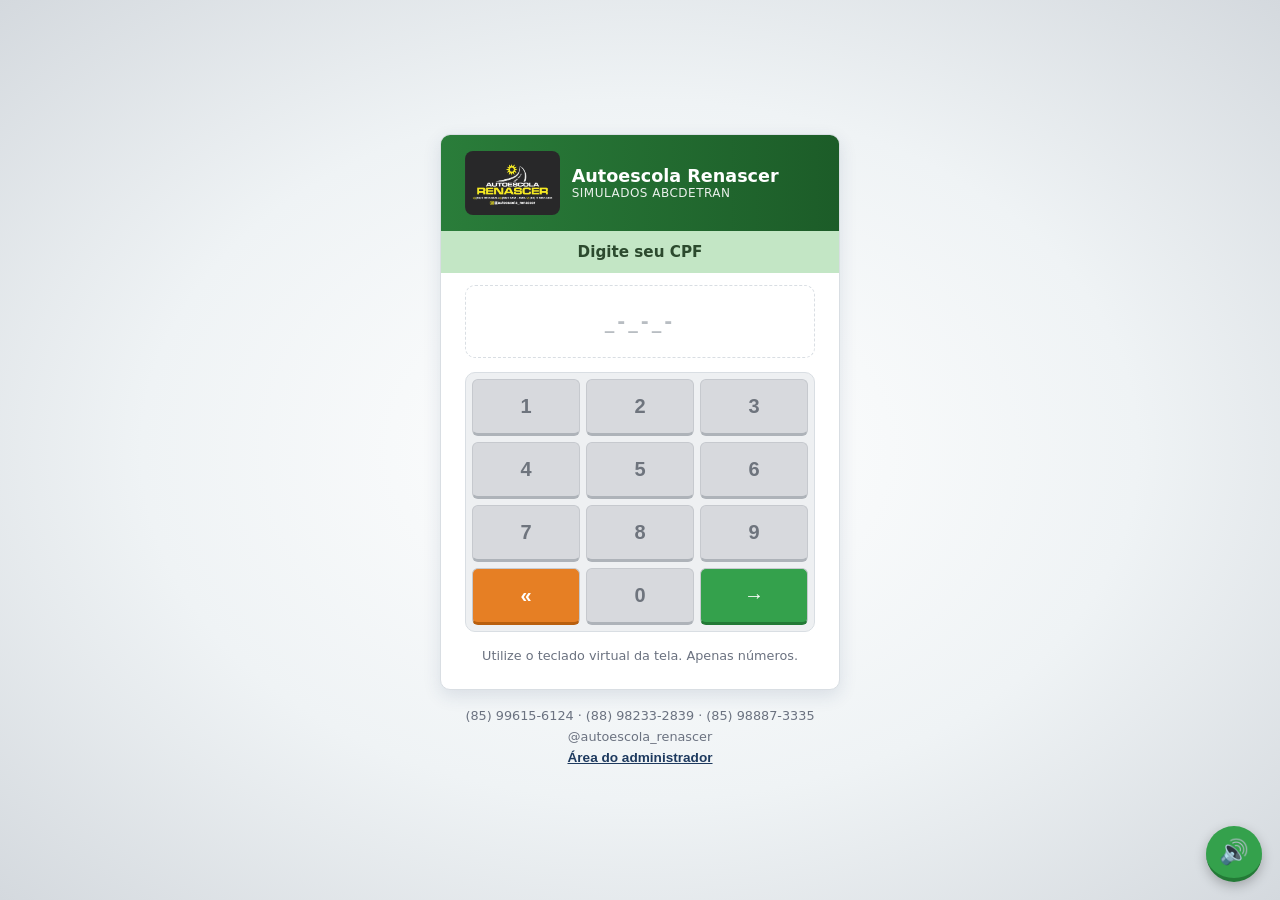
<file: index.html>
<!DOCTYPE html>
<html lang="pt-BR">
<head>
  <meta charset="UTF-8">
  <meta name="viewport" content="width=device-width, initial-scale=1.0">
  <title data-titulo="Simulados ABCDETRAN">Autoescola Renascer — Simulados ABCDETRAN</title>
  <link rel="stylesheet" href="css/style.css">
</head>
<body class="page-login">

  <div class="login-wrap">
    <div class="login-card">
      <div class="login-topo">
        <img class="logo-img" data-escola="logo" src="assets/logo_renascer.png" onerror="this.onerror=null;this.src='assets/logo-renascer.svg'" alt="Autoescola Renascer">
        <div>
          <h1 data-escola="nome">Autoescola Renascer</h1>
          <p data-escola="slogan">SIMULADOS ABCDETRAN</p>
        </div>
      </div>

      <div class="login-corpo">
        <p class="titulo-digitos" data-audio>Digite seu CPF</p>
        <div class="cpf-display vazio" id="cpf-display">_-_-_-</div>
        <small id="erro-cpf" class="erro" hidden></small>

        <div class="teclado" id="teclado">
          <button class="tecla" data-num="1">1</button>
          <button class="tecla" data-num="2">2</button>
          <button class="tecla" data-num="3">3</button>
          <button class="tecla" data-num="4">4</button>
          <button class="tecla" data-num="5">5</button>
          <button class="tecla" data-num="6">6</button>
          <button class="tecla" data-num="7">7</button>
          <button class="tecla" data-num="8">8</button>
          <button class="tecla" data-num="9">9</button>
          <button class="tecla apagar" id="tecla-apagar" title="Apagar">«</button>
          <button class="tecla" data-num="0">0</button>
          <button class="tecla entrar" id="tecla-entrar" title="Entrar">→</button>
        </div>

        <p class="login-ajuda" data-audio>Utilize o teclado virtual da tela. Apenas números.</p>
      </div>
    </div>

    <footer class="login-footer">
      <p class="login-contato" data-escola="contato">(85) 99615-6124 · (88) 98233-2839 · (85) 98887-3335<br>@autoescola_renascer</p>
      <button id="link-admin" class="btn-link">Área do administrador</button>
    </footer>
  </div>

  <!-- Modal login admin -->
  <div class="modal-overlay" id="modal-admin" hidden>
    <div class="modal">
      <h2>Acesso do administrador</h2>
      <form id="form-admin" autocomplete="off">
        <label for="usuario">Usuário</label>
        <input type="text" id="usuario" required>
        <label for="senha">Senha</label>
        <input type="password" id="senha" required>
        <small id="erro-admin" class="erro" hidden></small>
        <div class="modal-acoes">
          <button type="button" class="btn btn-secundario" id="fechar-modal">Cancelar</button>
          <button type="submit" class="btn btn-primario">Entrar</button>
        </div>
      </form>
    </div>
  </div>

  <script src="js/config.js"></script>
  <script src="js/banco-questoes.js"></script>
  <script src="js/placas.js"></script>
  <script src="js/db.js"></script>
  <script src="js/auth.js"></script>
  <script src="js/main.js"></script>
  <script src="js/audio.js"></script>
  <script src="js/escola-dados.js"></script>
  <script src="js/escola.js"></script>
</body>
</html>
</file>
<file: css/style.css>
/* =========================================================
   Auto Escola ABCDETRAN — tema ABCDETRAN (guia oficial)
   Paleta extraída do layout:
   Verde Entrar  #34A14C / esc #237A36 · Laranja Confirmar #E67F24 / esc #B95F0E
   Azul Avançar  #2F66AC / esc #1D4A86 · Fundo #EFF3F5
   Zona Contexto #C3E6C5 · Zona Decisão #FCE0A6 · Zona Navegação #A9C6E6
   Aviso vermelho #C62828 · Título azul-escuro #1E3A5F
   ========================================================= */
:root {
  --verde: #34a14c;
  --verde-esc: #237a36;
  --verde-header: #2a7d3a;
  --verde-header-esc: #1c5c28;
  --verde-claro: #c3e6c5;
  --verde-claro-borda: #8fc795;
  --laranja: #e67f24;
  --laranja-esc: #b95f0e;
  --laranja-claro: #fde0ae;
  --azul: #2f66ac;
  --azul-esc: #1d4a86;
  --azul-claro: #a9c6e6;
  --azul-titulo: #1e3a5f;
  --bege: #fce0a6;
  --bege-borda: #e9bd6b;
  --fundo: #eff3f5;
  --card: #ffffff;
  --texto: #1e1e1e;
  --texto-suave: #6b7280;
  --borda: #d9dee3;
  --tecla-cinza: #d7d9dd;
  --tecla-texto: #6e747d;
  --erro: #c62828;
  --ok: #237a36;
  --amarelo-detran: #f5b301;
  --sombra: 0 6px 18px rgba(30, 58, 95, .12);
  --raio: 10px;
  /* compatibilidade com código antigo (vermelho/amarelo/preto) */
  --vermelho: #34a14c;
  --vermelho-esc: #237a36;
  --amarelo: #e67f24;
  --amarelo-esc: #b95f0e;
  --preto: #1e3a5f;
}

* { margin: 0; padding: 0; box-sizing: border-box; }

body {
  font-family: 'Segoe UI', system-ui, -apple-system, sans-serif;
  background: var(--fundo);
  color: var(--texto);
  min-height: 100vh;
}

.erro { color: var(--erro); display: block; margin: 6px 0 10px; font-size: .88rem; }

/* ---------- Botões padrão ABCDETRAN ----------
   Verde = Entrar / Confirmar Início (→)
   Laranja = Confirmar Resposta (✓) — o mais importante, trava a escolha
   Azul = Avançar (→ / >) — move para próxima pergunta */
.btn {
  display: inline-block;
  border: none;
  border-bottom: 4px solid rgba(0,0,0,.25);
  border-radius: 8px;
  padding: 13px 22px;
  font-size: 1rem;
  font-weight: 800;
  letter-spacing: .3px;
  cursor: pointer;
  transition: transform .12s ease, filter .12s ease;
  text-decoration: none;
  text-align: center;
  box-shadow: 0 4px 10px rgba(0,0,0,.15);
}
.btn:hover { filter: brightness(1.06); }
.btn:active { transform: translateY(2px); border-bottom-width: 2px; }

.btn-primario { background: var(--verde); border-bottom-color: var(--verde-esc); color: #fff; width: 100%; }
.btn-primario:hover { background: var(--verde); }

.btn-secundario { background: #e4e7ea; border-bottom-color: #b9bfc6; color: var(--texto); box-shadow: 0 4px 10px rgba(0,0,0,.08); }
.btn-secundario:hover { background: #d6dade; }

.btn-perigo { background: var(--erro); border-bottom-color: #7f1b1b; color: #fff; }
.btn-perigo:hover { filter: brightness(1.08); }

.btn-pequeno { padding: 7px 12px; font-size: .82rem; border-radius: 6px; border-bottom-width: 3px; }

.btn-link {
  background: none; border: none; box-shadow: none; cursor: pointer;
  color: var(--azul-titulo); font-size: .85rem; text-decoration: underline; font-weight: 600;
}
.btn-link:hover { color: var(--azul); }

/* ---------- Inputs ---------- */
input[type="text"], input[type="password"], input[type="number"], select, textarea {
  width: 100%;
  padding: 12px 14px;
  border: 1.5px solid var(--borda);
  border-radius: 8px;
  font-size: 1rem;
  background: #fff;
  color: var(--texto);
  transition: border-color .15s;
}
input:focus, select:focus, textarea:focus {
  outline: none;
  border-color: var(--azul);
  box-shadow: 0 0 0 3px rgba(47, 102, 172, .15);
}
label { display: block; font-size: .9rem; font-weight: 600; margin: 14px 0 6px; color: var(--texto); }

/* =========================================================
   LOGIN — Passo 1: Identificação Exclusiva por CPF
   Faixa "Digite seu CPF" verde-clara · teclas cinza ·
   << laranja · → verde
   ========================================================= */
.page-login {
  display: flex; flex-direction: column;
  align-items: center; justify-content: center;
  background: radial-gradient(ellipse at center, #ffffff 0%, var(--fundo) 55%, #d4d9de 100%);
  padding: 24px;
  min-height: 100vh;
}
.login-wrap { width: 100%; max-width: 400px; }
.login-card {
  background: var(--card);
  border-radius: var(--raio);
  box-shadow: var(--sombra);
  padding: 0 0 26px;
  overflow: hidden;
  border: 1px solid var(--borda);
}
.login-topo {
  background: linear-gradient(90deg, var(--verde-header), var(--verde-header-esc));
  color: #fff;
  padding: 16px 24px;
  display: flex; align-items: center; gap: 12px;
}
.login-topo .logo-img { height: 64px; width: auto; flex-shrink: 0; border-radius: 8px; }
.login-topo h1 { font-size: 1.1rem; font-weight: 700; }
.login-topo p { font-size: .75rem; color: #fff; letter-spacing: .5px; opacity: .9; }

.login-corpo { padding: 22px 24px 0; }
.login-corpo .titulo-digitos {
  text-align: center; font-weight: 700; color: #2c4a2e;
  background: var(--verde-claro);
  margin: -22px -24px 12px;
  padding: 12px;
  font-size: .95rem;
}

.cpf-display {
  background: #f4f5f7;
  border: 2px solid var(--borda);
  border-radius: 8px;
  padding: 14px;
  text-align: center;
  font-size: 1.5rem;
  font-weight: 700;
  letter-spacing: 6px;
  color: var(--texto);
  min-height: 58px;
  margin-bottom: 14px;
  font-variant-numeric: tabular-nums;
}
.cpf-display.vazio { color: #b8bdc2; letter-spacing: 3px; font-size: 1.2rem; }

.teclado {
  display: grid;
  grid-template-columns: repeat(3, 1fr);
  gap: 6px;
  background: #eef0f2;
  padding: 6px;
  border-radius: 10px;
  border: 1px solid var(--borda);
}
.tecla {
  padding: 15px 0;
  font-size: 1.25rem;
  font-weight: 600;
  border: 1px solid #c6c9ce;
  border-bottom: 3px solid #aeb3b9;
  border-radius: 6px;
  background: var(--tecla-cinza);
  color: var(--tecla-texto);
  cursor: pointer;
  transition: filter .1s, transform .08s;
  user-select: none;
}
.tecla:hover { filter: brightness(.96); }
.tecla:active { transform: translateY(2px); border-bottom-width: 1px; }
.tecla.apagar { background: var(--laranja); border-bottom-color: var(--laranja-esc); color: #fff; font-weight: 800; }
.tecla.entrar { background: var(--verde); border-bottom-color: var(--verde-esc); color: #fff; font-weight: 800; }

.login-ajuda { text-align: center; color: var(--texto-suave); font-size: .8rem; margin-top: 16px; padding: 0 10px; }
.login-contato { text-align: center; color: var(--texto-suave); font-size: .8rem; margin-top: 12px; line-height: 1.6; }

/* ---------- Leitura em áudio ---------- */
.btn-audio {
  position: fixed; right: 18px; bottom: 18px; z-index: 200;
  width: 56px; height: 56px; border-radius: 50%;
  border: none; border-bottom: 4px solid var(--verde-esc);
  background: var(--verde); font-size: 24px; cursor: pointer;
  box-shadow: 0 4px 12px rgba(0, 0, 0, .25);
  transition: transform .1s, filter .12s;
}
.btn-audio:hover { filter: brightness(1.08); }
.btn-audio:active { transform: translateY(2px); border-bottom-width: 2px; }
.btn-audio.tocando { background: var(--laranja); border-bottom-color: var(--laranja-esc); }

/* ---------- Acessibilidade ---------- */
.sr-only {
  position: absolute; width: 1px; height: 1px; padding: 0; margin: -1px;
  overflow: hidden; clip: rect(0, 0, 0, 0); white-space: nowrap; border: 0;
}
.cartao-resp { position: relative; }
.login-footer { text-align: center; margin-top: 16px; }

/* =========================================================
   BARRA SUPERIOR — verde DETRAN + ABCDETRAN à direita
   ========================================================= */
.topo {
  background: linear-gradient(90deg, var(--verde-header), var(--verde-header-esc));
  color: #fff;
  box-shadow: 0 2px 8px rgba(0, 0, 0, .25);
  position: sticky; top: 0; z-index: 50;
  border-bottom: 3px solid var(--laranja);
}
.topo-inner {
  max-width: 1080px; margin: 0 auto;
  padding: 9px 20px;
  display: flex; align-items: center; justify-content: space-between; gap: 12px;
}
.topo-inner::after { content: 'ABCDETRAN'; font-size: .75rem; font-weight: 700; letter-spacing: 1px; opacity: .9; position: absolute; right: 20px; top: 4px; display: none; }
.marca { display: flex; align-items: center; gap: 10px; text-decoration: none; color: #fff; }
.marca .mini-logo { height: 34px; width: auto; flex-shrink: 0; border-radius: 6px; }
.marca strong { font-size: 1.05rem; }
.topo-acoes { display: flex; align-items: center; gap: 12px; }
.topo-usuario { font-size: .88rem; color: rgba(255,255,255,.9); }

.container { max-width: 1080px; margin: 0 auto; padding: 28px 20px 60px; }

/* =========================================================
   MODAL
   ========================================================= */
.modal-overlay {
  position: fixed; inset: 0;
  background: rgba(20, 30, 25, .55);
  display: flex; align-items: center; justify-content: center;
  z-index: 100; padding: 16px;
}
.modal-overlay[hidden] { display: none; }
.modal {
  background: var(--card);
  border-radius: var(--raio);
  box-shadow: var(--sombra);
  padding: 26px;
  width: 100%; max-width: 440px;
  max-height: 90vh; overflow-y: auto;
  border-top: 5px solid var(--verde);
}
.modal h2 { color: var(--azul-titulo); font-size: 1.2rem; margin-bottom: 4px; }
.modal-acoes { display: flex; gap: 10px; justify-content: flex-end; margin-top: 20px; }
.modal-acoes .btn { width: auto; }

/* =========================================================
   PAINEL DO ALUNO — Passo 2: Confirmação + Seleção do Caderno
   Box boas-vindas com borda azul-clara · card caderno com
   ícone livro amarelo
   ========================================================= */
.box-boas-vindas {
  background: var(--card);
  border: 2px solid #5aa9d6;
  border-radius: var(--raio);
  padding: 16px 20px;
  margin-bottom: 26px;
  box-shadow: var(--sombra);
}
.box-boas-vindas h1 { font-size: 1.05rem; margin-bottom: 6px; color: var(--azul-titulo); }
.box-boas-vindas ul { list-style: none; }
.box-boas-vindas li { font-size: .85rem; color: var(--texto-suave); margin-top: 3px; }
.box-boas-vindas li strong { color: var(--texto); }

.secao { margin-bottom: 34px; }
.secao-titulo { font-size: 1.05rem; color: var(--azul-titulo); margin-bottom: 14px; border-left: 4px solid var(--verde); padding-left: 10px; }

.grade-cadernos {
  display: grid;
  grid-template-columns: repeat(auto-fill, minmax(210px, 1fr));
  gap: 16px;
}
.card-caderno {
  background: var(--card);
  border: 1px solid var(--borda);
  border-bottom: 4px solid var(--laranja);
  border-radius: var(--raio);
  padding: 24px 18px;
  text-align: center;
  cursor: pointer;
  box-shadow: 0 3px 10px rgba(0, 0, 0, .06);
  transition: transform .15s, box-shadow .15s, border-color .15s;
  text-decoration: none;
  color: var(--texto);
  display: block;
}
.card-caderno:hover { transform: translateY(-3px); box-shadow: var(--sombra); border-bottom-color: var(--verde); }
.card-caderno .icone-caderno { font-size: 2.6rem; margin-bottom: 10px; display: block; color: #eab308; }
.card-caderno h3 { font-size: 1rem; color: var(--texto); margin-bottom: 4px; }
.card-caderno .tipo { font-size: .78rem; color: var(--texto-suave); text-transform: uppercase; letter-spacing: .5px; }
.card-caderno .qtd { display: inline-block; margin-top: 10px; background: #e8f3ea; color: var(--verde-esc); font-size: .78rem; font-weight: 700; padding: 4px 12px; border-radius: 20px; }

/* caderno único — maior, com botão começar */
.card-caderno-unico { max-width: 340px; margin: 0 auto; padding: 34px 26px; }
.card-caderno-unico .icone-caderno { font-size: 3.4rem; }
.card-caderno-unico h3 { font-size: 1.25rem; }
.btn-comecar {
  display: block;
  margin-top: 16px;
  background: var(--laranja);
  border-bottom: 4px solid var(--laranja-esc);
  color: #fff;
  border-radius: 8px;
  padding: 13px 0;
  font-weight: 800;
  font-size: .95rem;
  letter-spacing: 1px;
  transition: filter .12s;
  box-shadow: 0 4px 10px rgba(230, 127, 36, .35);
}
.card-caderno:hover .btn-comecar { filter: brightness(1.08); }

.vazio { color: var(--texto-suave); background: var(--card); border: 1px dashed var(--borda); border-radius: var(--raio); padding: 24px; text-align: center; }

.tabela { width: 100%; border-collapse: collapse; background: var(--card); border-radius: var(--raio); overflow: hidden; box-shadow: 0 3px 10px rgba(0,0,0,.06); }
.tabela th, .tabela td { padding: 12px 14px; text-align: left; font-size: .9rem; }
.tabela thead { background: var(--verde-header); color: #fff; }
.tabela tbody tr { border-top: 1px solid var(--borda); }
.tabela tbody tr:nth-child(even) { background: #f4f7f4; }

.situacao { padding: 4px 10px; border-radius: 20px; font-size: .78rem; font-weight: 700; }
.situacao.ok { background: #e5f6ea; color: var(--ok); }
.situacao.ruim { background: #fdecea; color: var(--erro); }

/* =========================================================
   PROVA — Anatomia da Tela (3 zonas)
   Zona Contexto (verde-clara) · Zona Decisão (bege) ·
   Zona Navegação (azul-clara)
   ========================================================= */
.prova-wrap { max-width: 960px; margin: 0 auto; padding: 18px 14px 60px; }

/* cabeçalho verde DETRAN */
.prova-topo {
  background: linear-gradient(90deg, var(--verde-header), var(--verde-header-esc));
  color: #fff;
  border-radius: var(--raio) var(--raio) 0 0;
  padding: 12px 22px;
  display: flex; align-items: center; gap: 20px;
  box-shadow: 0 4px 14px rgba(0, 0, 0, .12);
}
.logo-prova { height: 48px; width: auto; flex-shrink: 0; border-radius: 8px; }
.abcdetran { font-size: .72rem; font-weight: 800; letter-spacing: 1.2px; color: rgba(255,255,255,.95); flex-shrink: 0; }
.contador-topo { flex: 1; text-align: center; }
.contador-topo span { font-weight: 800; color: #fff; letter-spacing: 1.5px; font-size: .95rem; }
.contador-topo span strong { color: var(--amarelo-detran); }
.barra-progresso { height: 9px; background: rgba(255,255,255,.35); border-radius: 9px; margin-top: 8px; overflow: hidden; }
.barra-progresso .fill { height: 100%; background: var(--amarelo-detran); border-radius: 9px; transition: width .3s; }
.timer {
  font-weight: 800; font-size: 1rem;
  background: rgba(0,0,0,.35); color: #fff;
  padding: 8px 14px; border-radius: 8px;
  font-variant-numeric: tabular-nums; flex-shrink: 0;
  border: 1px solid rgba(255,255,255,.3);
}
.timer.pouco { background: var(--erro); animation: pisca 1s infinite alternate; }
@keyframes pisca { from { opacity: 1; } to { opacity: .65; } }

/* Passo 4 — Rede de Segurança: aviso vermelho em pílula */
.aviso-pendencias {
  background: var(--erro);
  border-bottom: 4px solid #7f1b1b;
  color: #fff;
  padding: 12px 20px;
  font-weight: 800;
  text-align: center;
  border-radius: 10px;
  margin: 12px 0;
  box-shadow: 0 4px 12px rgba(198, 40, 40, .35);
}

/* ZONA DE CONTEXTO — enunciado + placa, fundo verde-claro */
.cartao-questao {
  background: var(--verde-claro);
  border: 1px solid var(--verde-claro-borda);
  border-top: none;
  border-radius: 0;
  padding: 28px 30px;
  display: flex; align-items: center; gap: 28px;
  box-shadow: 0 4px 14px rgba(0, 0, 0, .06);
}
.img-questao {
  background: #fff;
  border: 1px solid var(--borda);
  border-radius: 8px;
  padding: 14px;
  flex-shrink: 0;
  display: flex; align-items: center; justify-content: center;
  box-shadow: 0 3px 10px rgba(0,0,0,.08);
}
.img-questao img { width: 150px; height: 130px; object-fit: contain; border-radius: 6px; }
.cartao-questao .enunciado {
  font-size: 1.1rem; font-weight: 600; color: #1f3d24;
  line-height: 1.5; flex: 1;
  text-transform: uppercase;
  letter-spacing: .3px;
}

/* ZONA DE DECISÃO — fundo bege, quadrados brancos clicáveis */
.grade-respostas {
  display: grid;
  grid-template-columns: repeat(4, 1fr);
  gap: 18px;
  margin-top: 0;
  background: var(--bege);
  border: 1px solid var(--bege-borda);
  border-top: none;
  padding: 26px 22px;
}
/* Regra de Ouro Passo 1: quadrado branco, selecionado = borda preta pontilhada */
.cartao-resp {
  background: #fff;
  border: 2px solid #d5d9de;
  border-radius: 6px;
  padding: 14px 10px 12px;
  display: flex; flex-direction: column; align-items: center; gap: 10px;
  cursor: pointer;
  font-family: inherit;
  text-align: center;
  box-shadow: 0 3px 8px rgba(0, 0, 0, .08);
  transition: border-color .12s, transform .1s;
  min-height: 170px;
}
.cartao-resp:hover { border-color: var(--azul); transform: translateY(-1px); }
.cartao-resp .letra {
  order: 2;
  width: auto; height: auto;
  background: none; color: #7a3b00;
  border-radius: 0;
  display: flex; align-items: center; justify-content: center;
  font-weight: 800; font-size: 1rem;
}
.cartao-resp .texto-resp { order: 3; flex: 1; font-weight: 600; color: #4a4438; font-size: .78rem; line-height: 1.35; }
.cartao-resp .radio {
  order: 1;
  width: 100%; height: 86px;
  border: 3px solid #cfd4d9; border-radius: 4px;
  background: #fafbfc;
  display: flex; align-items: center; justify-content: center;
  transition: border-color .12s, background .12s;
}
.cartao-resp .radio::after {
  content: ''; width: 40px; height: 40px; border-radius: 4px;
  background: transparent; transform: scale(0); transition: transform .12s;
  border: none;
}
.cartao-resp.selecionada { border: 3px dashed #111; background: #fff; }
.cartao-resp.selecionada .radio { border-color: #111; background: #fff; border-style: dashed; }
.cartao-resp.selecionada .letra { color: #111; }

/* ZONA DE NAVEGAÇÃO — barra azul-clara com a dupla inseparável */
.barra-acoes {
  display: flex; justify-content: center; gap: 14px; margin-top: 0; flex-wrap: wrap;
  background: var(--azul-claro);
  border: 1px solid #7fa8d0;
  border-top: none;
  border-radius: 0 0 var(--raio) var(--raio);
  padding: 16px;
}
.btn-exame {
  border: none; border-bottom: 4px solid rgba(0,0,0,.3); cursor: pointer; font-family: inherit;
  border-radius: 8px; font-weight: 800; letter-spacing: .5px;
  padding: 16px 28px; font-size: 1rem;
  min-width: 190px;
  transition: transform .1s, filter .12s;
  box-shadow: 0 4px 10px rgba(0,0,0,.2);
  color: #fff;
}
.btn-exame:hover { filter: brightness(1.05); }
.btn-exame:active { transform: translateY(2px); border-bottom-width: 2px; }
.btn-exame:disabled { opacity: .4; cursor: not-allowed; transform: none; }
.btn-anterior { background: #fff; color: var(--azul-esc); border: 2px solid var(--azul-esc); border-bottom: 4px solid var(--azul-esc); min-width: 130px; box-shadow: none; }
/* Passo 2 Confirmar — laranja com ✓ */
.btn-confirmar {
  background: var(--laranja);
  border-bottom-color: var(--laranja-esc);
}
/* Passo 3 Avançar — azul com > */
.btn-proxima {
  background: var(--azul);
  border-bottom-color: var(--azul-esc);
}

/* rodapé de status */
.barra-status { display: flex; justify-content: center; gap: 16px; margin-top: 18px; flex-wrap: wrap; }
.pill {
  background: var(--card);
  border-radius: 10px;
  padding: 10px 18px;
  font-size: .9rem; font-weight: 600; color: var(--texto-suave);
  box-shadow: 0 3px 10px rgba(0,0,0,.06);
  display: inline-flex; align-items: center; gap: 8px;
  border: 1px solid var(--borda);
}
.pill strong { color: var(--azul-titulo); }

/* botão sair do questionário */
.btn-sair-prova,
.btn-sair-simulado {
  background: var(--erro);
  border-bottom: 3px solid #7f1b1b;
  color: #fff;
  border-radius: 6px;
  padding: 8px 14px;
  font-weight: 800;
  font-size: .82rem;
  font-family: inherit;
  cursor: pointer;
  flex-shrink: 0;
  transition: filter .12s, transform .1s;
}
.btn-sair-prova:hover,
.btn-sair-simulado:hover { filter: brightness(1.1); }
.btn-sair-prova:active,
.btn-sair-simulado:active { transform: translateY(2px); border-bottom-width: 1px; }

/* Passo 5 — Linha de Chegada: Disciplina concluída! » */
.tela-conclusao { text-align: center; padding: 10px 0 30px; }
.faixa-concluida {
  background: linear-gradient(90deg, var(--verde-header), var(--verde-header-esc));
  color: #fff;
  font-size: 1.4rem; font-weight: 700;
  padding: 18px;
  border-radius: var(--raio) var(--raio) 0 0;
  margin-bottom: 0;
  box-shadow: var(--sombra);
  border-bottom: 3px solid var(--laranja);
}
.faixa-concluida::after { content: ' »'; color: var(--amarelo-detran); }
.card-resultado { background: var(--card); border-radius: 0 0 var(--raio) var(--raio); box-shadow: var(--sombra); padding: 34px 26px; border: 1px solid var(--borda); border-top: none; }
.nota-grande { font-size: 3.4rem; font-weight: 800; color: var(--verde-esc); }
.resultado-titulo { font-size: 1.3rem; margin: 8px 0; font-weight: 700; }
.resultado-titulo.ok { color: var(--ok); }
.resultado-titulo.ruim { color: var(--erro); }

/* selo APROVADO / REPROVADO */
.selo {
  display: inline-block;
  margin: 6px 0 14px;
  padding: 12px 34px;
  border-radius: 8px;
  border-bottom: 4px solid rgba(0,0,0,.3);
  font-size: 1.7rem;
  font-weight: 900;
  letter-spacing: 2px;
  color: #fff;
  box-shadow: var(--sombra);
}
.selo.aprovado { background: var(--verde); border-bottom-color: var(--verde-esc); }
.selo.reprovado { background: var(--erro); border-bottom-color: #7f1b1b; }
.resultado-detalhes { color: var(--texto-suave); margin-bottom: 24px; }
.resultado-acoes { display: flex; gap: 12px; justify-content: center; flex-wrap: wrap; }
.resultado-acoes .btn { width: auto; }

/* gabarito */
.gabarito-item { background: var(--card); border: 1px solid var(--borda); border-radius: 10px; padding: 16px; margin-bottom: 12px; text-align: left; }
.gabarito-item.certo { border-left: 5px solid var(--verde); }
.gabarito-item.errado { border-left: 5px solid var(--erro); }
.gabarito-item h4 { font-size: .95rem; margin-bottom: 8px; }
.gabarito-item p { font-size: .85rem; color: var(--texto-suave); margin: 3px 0; }
.gabarito-item .correto-texto { color: var(--ok); font-weight: 600; }
.gabarito-item .sua-texto { color: var(--erro); font-weight: 600; }

/* chip de categoria (usado no admin) */
.categoria-tag {
  display: inline-block;
  background: #eef4fa; color: var(--azul-titulo);
  border: 1px solid var(--azul-claro);
  font-size: .76rem; font-weight: 700;
  padding: 4px 12px; border-radius: 20px;
}

/* =========================================================
   ADMINISTRAÇÃO
   ========================================================= */
.abas {
  display: flex;
  gap: 8px;
  flex-wrap: wrap;
  margin-bottom: 24px;
  border-bottom: 2px solid var(--borda);
  padding-bottom: 10px;
}
.aba {
  background: none;
  border: none;
  box-shadow: none;
  padding: 10px 16px;
  border-radius: 8px;
  font-size: .92rem;
  font-weight: 700;
  color: var(--texto-suave);
  cursor: pointer;
  transition: background .15s, color .15s;
}
.aba:hover { background: #e8f0f8; color: var(--azul); }
.aba.ativa { background: var(--azul); color: #fff; border-bottom: 3px solid var(--azul-esc); }

.barra-ferramentas {
  display: flex;
  align-items: center;
  justify-content: space-between;
  gap: 14px;
  flex-wrap: wrap;
  margin-bottom: 16px;
}
.barra-ferramentas h2 { color: var(--azul-titulo); font-size: 1.15rem; }
.ferramentas { display: flex; gap: 10px; align-items: center; flex-wrap: wrap; }
.input-busca { width: auto; min-width: 220px; padding: 9px 14px; }

@media (max-width: 640px) {
  .grade-respostas { grid-template-columns: 1fr 1fr; gap: 10px; padding: 16px 12px; }
  .cartao-questao { flex-direction: column; text-align: center; padding: 22px 18px; }
  .cartao-questao .enunciado { font-size: .95rem; }
  .prova-topo { flex-wrap: wrap; gap: 10px; }
  .contador-topo { order: 3; flex-basis: 100%; }
  .btn-exame { padding: 13px 18px; font-size: .9rem; min-width: 0; flex: 1; }
  .barra-acoes { flex-direction: column; }
  .input-busca { min-width: 0; width: 100%; }
  .barra-ferramentas { flex-direction: column; align-items: stretch; }
  .ferramentas { flex-direction: column; align-items: stretch; }
}
</file>
<file: css/admin.css>
/* =========================================================
   ABCDETRAN — Admin (tema ABCDETRAN)
   ========================================================= */

/* ---------- Abas ---------- */
.abas {
  display: flex;
  gap: 8px;
  flex-wrap: wrap;
  margin-bottom: 24px;
  border-bottom: 2px solid var(--borda);
  padding-bottom: 10px;
}
.aba {
  background: none;
  border: none;
  box-shadow: none;
  padding: 10px 16px;
  border-radius: 8px;
  font-size: .92rem;
  font-weight: 700;
  color: var(--texto-suave);
  cursor: pointer;
  transition: background .15s, color .15s;
}
.aba:hover { background: #e8f0f8; color: var(--azul); }
.aba.ativa { background: var(--azul); border-bottom: 3px solid var(--azul-esc); color: #fff; }

/* ---------- Barra de ferramentas ---------- */
.barra-ferramentas {
  display: flex;
  align-items: center;
  justify-content: space-between;
  gap: 14px;
  flex-wrap: wrap;
  margin-bottom: 16px;
}
.barra-ferramentas h2 { color: var(--azul-titulo); font-size: 1.15rem; }
.ferramentas { display: flex; gap: 10px; align-items: center; flex-wrap: wrap; }
.input-busca { width: auto; min-width: 220px; padding: 9px 14px; }

/* ---------- Tabelas ---------- */
.tabela-wrap { overflow-x: auto; border-radius: var(--raio); box-shadow: 0 4px 14px rgba(30,58,95,.08); border: 1px solid var(--borda); }
.vazio-celula { padding: 24px; text-align: center; color: var(--texto-suave); }
.celula-acoes { display: flex; gap: 6px; white-space: nowrap; }
.celula-acoes .btn { flex-shrink: 0; }

/* ---------- Cards de pergunta ---------- */
.card-pergunta-admin {
  background: var(--card);
  border: 1px solid var(--borda);
  border-left: 5px solid var(--verde);
  border-radius: 12px;
  padding: 16px 18px;
  margin-bottom: 12px;
  box-shadow: 0 3px 10px rgba(30,58,95,.06);
}
.cabec-pergunta { display: flex; justify-content: space-between; align-items: flex-start; gap: 10px; margin-bottom: 8px; }
.enunciado-admin { font-weight: 600; margin-bottom: 10px; line-height: 1.4; }
.lista-alternativas { list-style: none; display: flex; flex-direction: column; gap: 4px; }
.lista-alternativas li { font-size: .88rem; color: var(--texto-suave); padding: 4px 8px; border-radius: 6px; }
.lista-alternativas li.correta { background: #e5f6ea; color: var(--ok); font-weight: 600; }

/* ---------- Modal pergunta (largo) ---------- */
.modal-largo { max-width: 560px; }
.linha-alternativa { display: flex; align-items: center; gap: 10px; margin-bottom: 8px; }
.linha-alternativa input[type="radio"] { width: 18px; height: 18px; accent-color: var(--verde); flex-shrink: 0; cursor: pointer; }
.letra-alt {
  width: 26px; height: 26px; border-radius: 50%;
  background: var(--borda); display: flex; align-items: center; justify-content: center;
  font-weight: 700; font-size: .8rem; flex-shrink: 0;
}
.linha-alternativa .input-alternativa { flex: 1; padding: 9px 12px; }

.check-inline { display: flex; align-items: center; gap: 8px; margin-top: 14px; font-weight: 600; }
.check-inline input { width: 18px; height: 18px; accent-color: var(--verde); }

.texto-suave { color: var(--texto-suave); font-size: .88rem; }

/* ---------- Upload de imagem da questão ---------- */
.upload-imagem { background: #f6f8fa; border: 1px dashed var(--borda); border-radius: 10px; padding: 14px; }
.preview-imagem { display: block; width: 180px; height: 140px; object-fit: contain; border-radius: 8px; border: 1px solid var(--borda); margin-bottom: 10px; background: #fff; }
.preview-imagem[hidden] { display: none; }
.thumb-pergunta { display: block; width: 120px; height: 100px; object-fit: contain; border-radius: 8px; border: 1px solid var(--borda); margin: 10px 0; background: #fff; }

/* ---------- Config ---------- */
.card-config {
  background: var(--card);
  border: 1px solid var(--borda);
  border-top: 5px solid var(--azul);
  border-radius: var(--raio);
  padding: 22px;
  margin-bottom: 18px;
  max-width: 520px;
}
.card-config h3 { color: var(--azul-titulo); margin-bottom: 6px; font-size: 1rem; }
.card-config form .btn { margin-top: 16px; }
.linha-acoes { display: flex; gap: 10px; margin-top: 12px; flex-wrap: wrap; }

@media (max-width: 560px) {
  .input-busca { min-width: 0; width: 100%; }
  .barra-ferramentas { flex-direction: column; align-items: stretch; }
  .ferramentas { flex-direction: column; align-items: stretch; }
}
</file>
